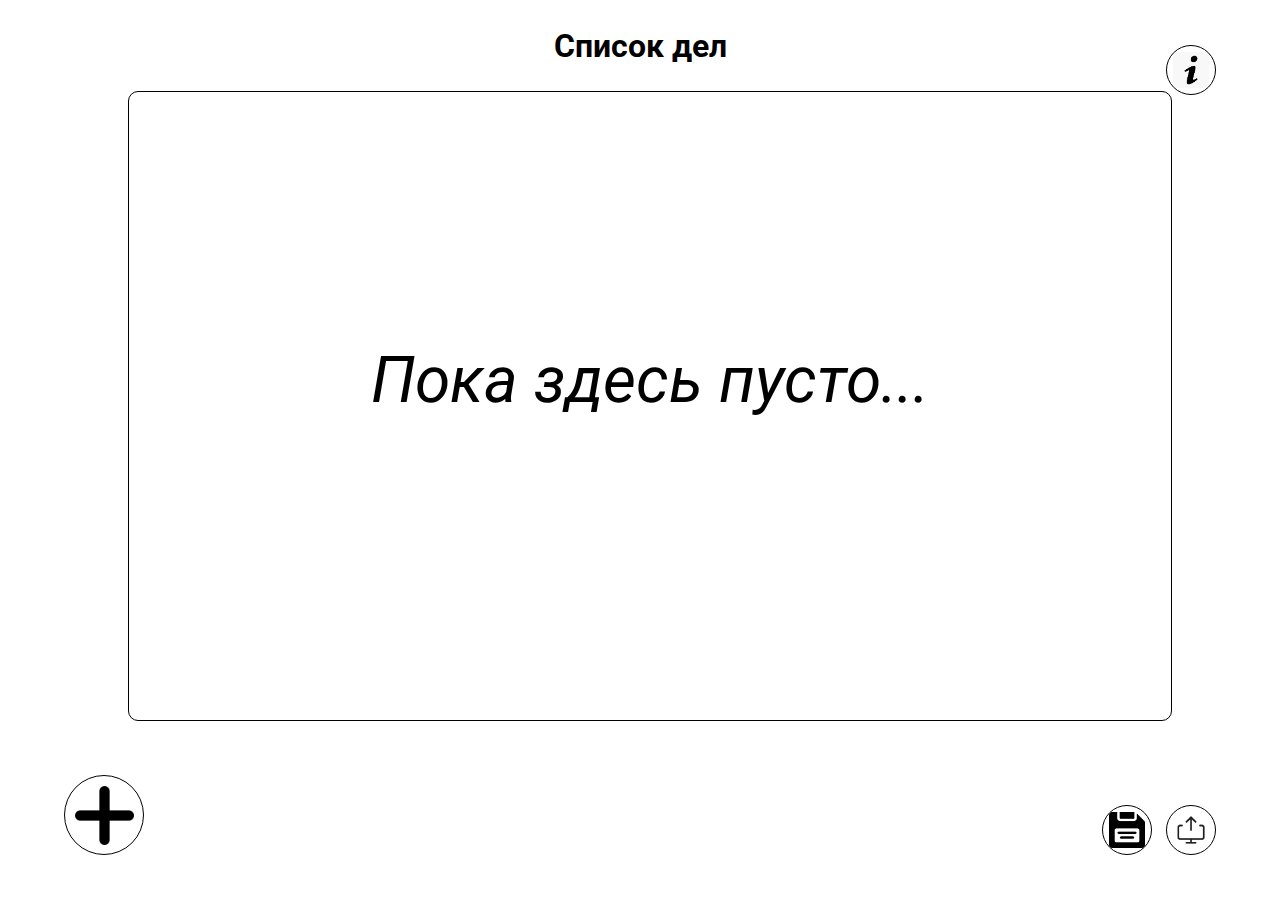
<file: list/index.html>
<!DOCTYPE html>
<html lang="ru">
    <head>
        <meta charset="UTF-8" />
        <meta name="viewport" content="width=device-width, initial-scale=1.0" />
        <title>To-Do List</title>

        <script type="module" src="js/list.js" defer></script>
        <script type="module" src="js/taskClass.js" defer></script>
        <script type="module" src="js/drag&drop.js" defer></script>

        <link rel="stylesheet" href="styles/style.css" />
        <link rel="stylesheet" href="styles/menu.css" />
        <link rel="stylesheet" href="styles/tasks.css" />
        <link rel="stylesheet" href="styles/checkbox.css" />
        <link rel="stylesheet" href="styles/dialog.css" />
        <link rel="stylesheet" href="styles/file-input.css" />
        <link rel="stylesheet" href="styles/animation.css" />
        <link rel="stylesheet" href="styles/scrollbar.css" />
        <link rel="stylesheet" href="styles/placeholder.css" />

        <link rel="stylesheet" href="../libs/Toast/toast.min.css">
        <script src="../libs/Toast/toast.min.js"></script>

    </head>
    <body>
        <div class="container">
            <h2>Список дел</h2>
            <div class="empty-tasks-container"><p><em>Пока здесь пусто...</em></p></div>

            <div class="existing-tasks">
                <span class="task-description left">Нужно сделать</span>

                <div class="not-completed-container list-task">
                    <ul></ul>
                </div>
                <div class="completed-container list-task">
                    <ul></ul>
                </div>

                <span class="task-description right">Выполнено</span>
            </div>

            <div class="menu">
                <button id="add-task" class="menu-button add"></button>
                <button id="save" class="menu-button save"></button>
                <input type="file" accept=".json" id="text-input" class="file-input">
                <label for="text-input" class="custom-file-input"></label>
            </div>

            <dialog id="create-dialog">
                <div class="create-task-container">

                    <div class="text-place">
                        <label for="task-text">Текст дела:</label>
                        <input type="text" id="task-text" autocomplete="off" placeholder="Введите текст дела">
                    </div>

                    <div class="checkbox-place">
                        <label for="is-completed">Выполнено ли дело:</label>
                        <input type="checkbox" id="is-completed" class="add-task-checkbox">
                        <label for="is-completed" class="custom-checkbox add-check-label"></label>
                    </div>

                    <div class="buttons-place">
                        <button id="submit-create">Создать дело</button>
                        <button id="cancel">Отменить</button>
                    </div>

                </div>
            </dialog>

            <dialog id="edit-dialog">
                <div class="edit-task-container">
                    <div class="text-place">
                        <label for="task-edit-text">Новый текст:</label>
                        <input type="text" id="task-edit-text" autocomplete="off" placeholder="Введите новый текст">
                    </div>

                    <div class="buttons-place">
                        <button id="submit-edit">Изменить</button>
                        <button id="cancel-edit">Отменить</button>
                    </div>
                </div>
            </dialog>

            <button id="info-button" class="menu-button info"></button>
            <dialog id="info-dialog">
                <p>Список дел. Здесь можно добавить дело, изменить и удалить его.</p>
                <p>Для добавления нажмите на плюсик.</p>
                <p>Чтобы сохранить список дел, нажмите на кнопку сохранения. Вы можете загрузить эти файлы позже.</p>
                <button id="close-dialog" class="menu-button close"></button>
            </dialog>
        </div>
    </body>
</html>
</file>
<file: list/styles/style.css>
@import url("https://fonts.googleapis.com/css?family=Roboto&display=swap");

* {
    box-sizing: border-box;
}

body {
    font-family: 'Roboto', sans-serif;
    margin: 0;

    justify-content: center;
    overflow: hidden;
}

h2 {
    text-align: center;
    font-size: 2rem;
}

.empty-tasks-container p {
    font-size: 4rem;

    line-height: 50vh;

}

@media (max-width: 700px) {
    .empty-tasks-container p {
        font-size: 2rem;
    }
}

.empty-tasks-container {
    display: none;
    border-radius: 10px;
    border: 1px solid black;

    height: 70vh;
    width: calc(80vw + 20px);
    margin: 0 10vw;
    text-align: center;
}

.existing-tasks {
    display: flex;

    margin: 0 10vw;
    margin-bottom: 30px;
    width: calc(80vw + 20px);
}


.not-completed-container {
    background-color: white;
    margin-right: 10px;
    margin-left: 0;
}

.completed-container {
    background-color:white;
    margin-left: 10px;
    margin-right: 0;
}

.list-task {
    display: none;
    height: 70vh;
    width: 40vw;

    border: 1px solid black;
    border-radius: 10px;

    /* margin: 0 10px; */

    padding: 5px 10px;

    overflow: hidden;
}


.list-task:hover {
    overflow: auto;
}

.task-description {
    text-align: center;
    margin: 0;
    height: 0;
    /* width: 70vh; */
    /* width: 0; */
    font-size: large;
    font-style: italic;
    text-align: center;

    margin-top: 30vh;
}

.left {
    transform: rotate(-90deg);
}

.right {
    transform: rotate(90deg);
}
</file>
<file: list/styles/menu.css>
.menu {
    /* border: 1px solid black; */
    /* height: 10vh; */
    width: calc(80vw + 20px);
    position: relative;

    margin: 0 10vw;
}

button {
    font-family: 'Roboto', sans-serif;
}

.info {
    position: fixed;
    top: 5vh;
    right: 5vw;
    
    background-image: url("../img/info.jpg");

    border-radius: 50%;
    border: 1px solid black;

    height: 40px;
    width: 40px;

    font-size: large;

    transition: 0.3s ease-in;

}  

.info:hover, .menu-button:hover, .custom-file-input:hover {
    transform: scale(1.2);
}

.menu-button {
    background-color: white;

    background-size: 75%;
    background-position: center;
    background-repeat: no-repeat;

    width: 50px;
    height: 50px;

    border-radius: 50%;

    transition: 0.3s transform ease-in;
}

.save {
    background-image: url("../img/save.png");

    position: fixed;
    right: 10vw;
    bottom: 5vh;
}

.add {
    background-image: url("../img/plus.png");

    position: fixed;
    left: 5vw;
    bottom: 5vh;

    width: 80px;
    height: 80px;
}

.close {
    background-image: url("../img/close.png");
    width: 30px;
    height: 30px;

    background-size: 60%;
}

button {
    border: 1px solid black;
}
</file>
<file: list/styles/tasks.css>
.task {
    margin-bottom: 5px;
    overflow: auto;
    position: relative;
    display: flex;

    justify-content: space-between;

    transition: 0.7s ease-out;

    word-break: break-all;

    cursor: move;
}

.task:hover {
    background-color: rgb(247, 245, 245);
    border: 1px solid black;
}

.completed-container .task:hover{
    background-color: rgb(169, 248, 132);
}

.shake:hover, .completed-container .shake:hover {
    background-color: white;
    border: 1px dashed gray;
}

li {
    border: 1px dashed gray;
    border-radius: 10px;
    list-style-type: none;
    padding: 5px 10px;

    position: relative;

}

.task-text {
    width: 80%;
    margin-top: 5px;
}

li button {
    background-color: white;

    background-size: 75%;
    background-position: center;
    background-repeat: no-repeat;

    width: 30px;
    height: 30px;

    border-radius: 50%;
}

.edit-button {
    background-image: url("../img/edit.webp");
    margin-right: 5px;
}

.remove-button {
    background-image: url("../img/delete.png");
    margin-right: 5px;
}

.edit-button:hover, .remove-button:hover, .custom-checkbox:hover {
    background-color: rgb(236, 232, 232);
}
</file>
<file: list/styles/checkbox.css>
.custom-checkbox {
    display: inline-block;
    width: 20px;
    height: 20px;
    background-color: white;
    border: 2px solid black;
    border-radius: 4px;

    position: relative;
    
}

.custom-checkbox::before {
    content: " ";

    display: inline-block;
    height: 13px;
    width: 13px;

    background-image: url("../img/check.png");
    background-size: contain;
    background-repeat: no-repeat;

    position: absolute;
    left: 50%;
    top: 50%;

    transform: translate(-50%, -50%) scale(0);

}

.real-checkbox:checked + .custom-checkbox::before, .add-task-checkbox:checked + .custom-checkbox::before {
    transform: translate(-50%, -50%) scale(1);
}

.real-checkbox, .add-task-checkbox {
    width: 0;
    height: 0;
    opacity: 0;
    position: absolute;
    z-index: -1;
}
</file>
<file: list/styles/dialog.css>
dialog {
    font-size: large;
    border-radius: 10px;
}

input[type="text"] {
    padding: 5px 5px;
    font-size: medium;

    border: 2px solid black;

    transition: 0.3s ease-in;
}

input[type="text"]::placeholder {
    font-style: italic;
}

dialog label:hover + input[type="text"] {
    background-color: rgb(236, 232, 232);
}

dialog button {
    background-color: white;
    height: 30px;
    width: 100px;
}

dialog button {
    background-color: white;
    height: 30px;
    width: 100px;

    font-weight: 500;

    transition: 0.3s background-color ease-in;
}

dialog button:hover {
    background-color: rgb(236, 232, 232);
}

dialog div {
    margin-bottom: 10px;
}

.create-task-container, .buttons-place, .edit-task-container {
    margin-bottom: 0;
}

.buttons-place {
    text-align: center;
}

.text-place label, .checkbox-place label {
    margin-right: 3px;
}

.add-check-label {
    margin-left: 3px;
    position: absolute;
}
</file>
<file: list/styles/file-input.css>
.custom-file-input {
    display: inline-block;
    width: 50px;
    height: 50px;
    background-color: white;
    border: 1px solid black;
    border-radius: 50%;

    background-color: white;

    background-size: 75%;
    background-position: center;
    background-repeat: no-repeat;

    background-image: url("../img/upload.png");

    position: fixed;
    right: 5vw;
    bottom: 5vh;

    transition: 0.3s transform ease-in;
}

.file-input {
    width: 0;
    height: 0;
    opacity: 0;
    position: absolute;
    z-index: -1;
}
</file>
<file: list/styles/animation.css>
.shake {
    animation: anim 0.2s;

    animation-iteration-count: infinite;
}

@keyframes anim {
    0% { transform: translate(-1px, -2px); }
    33% { transform: translate(1px, 2px); }
    66% { transform: translate(-2px, 0px); }
    100% { transform: translate(1px, -2px); }
}
</file>
<file: list/styles/scrollbar.css>
::-webkit-scrollbar {
    width: 10px;
}

::-webkit-scrollbar-track {
    background: #e4dfdf;

    border-radius: 20px;
}

::-webkit-scrollbar-thumb {
    background: black;
    border: 1px solid black;

    border-radius: 20px;
}
</file>
<file: list/styles/placeholder.css>
.hold {
    opacity: 0.6;

    border: thick double #d4d0d0;
    color: #130404e7;
    background-color: rgb(247, 241, 241);
}
</file>
<file: libs/Toast/toast.min.css>
:root{--toast-width:270px;--toast-border-radius:0.25rem;--toast-theme-default:#fff;--toast-theme-primary:#0d6efd;--toast-theme-secondary:#6c757d;--toast-theme-success:#198754;--toast-theme-danger:#dc3545;--toast-theme-warning:#ffc107;--toast-theme-info:#0dcaf0;--toast-theme-light:#f8f9fa;--toast-theme-dark:#212529}.toast-container{position:fixed;top:15px;right:15px;width:var(--toast-width)}.toast{font-size:.875rem;background-clip:padding-box;border:1px solid rgba(0,0,0,.05);border-radius:var(--toast-border-radius);box-shadow:0 .125rem .25rem rgba(0,0,0,.075);position:relative;overflow:hidden;transition:.3s opacity}.toast_default{color:#212529;background-color:var(--toast-theme-default)}.toast_primary{color:#fff;background-color:var(--toast-theme-primary)}.toast_secondary{color:#fff;background-color:var(--toast-theme-secondary)}.toast_success{color:#fff;background-color:var(--toast-theme-success)}.toast_danger{color:#fff;background-color:var(--toast-theme-danger)}.toast_warning{color:#212529;background-color:var(--toast-theme-warning)}.toast_info{color:#212529;background-color:var(--toast-theme-info)}.toast_light{color:#212529;background-color:var(--toast-theme-light)}.toast_dark{color:#fff;background-color:var(--toast-theme-dark)}.toast_danger .toast__close,.toast_dark .toast__close,.toast_primary .toast__close,.toast_secondary .toast__close,.toast_success .toast__close{filter:invert(1)}.toast:not(:last-child){margin-bottom:.75rem}.toast:not(.toast_show){display:none}.toast_showing{opacity:0}.toast__header{position:relative;padding:.5rem 2.25rem .5rem 1rem;background-color:rgba(0,0,0,.03);border-bottom:1px solid rgba(0,0,0,.05)}.toast__close{content:"";position:absolute;top:.75rem;right:.75rem;width:.875em;height:.875em;background:transparent url("data:image/svg+xml,%3csvg xmlns='http://www.w3.org/2000/svg' viewBox='0 0 16 16' fill='%23000'%3e%3cpath d='M.293.293a1 1 0 011.414 0L8 6.586 14.293.293a1 1 0 111.414 1.414L9.414 8l6.293 6.293a1 1 0 01-1.414 1.414L8 9.414l-6.293 6.293a1 1 0 01-1.414-1.414L6.586 8 .293 1.707a1 1 0 010-1.414z'/%3e%3c/svg%3e") center/.875em auto no-repeat;border:0;opacity:.5;cursor:pointer;transition:opacity .1s ease-in-out}.toast__close:hover{opacity:1}.toast__body{padding:1rem}.toast_message .toast__body{padding-right:2.25rem}
</file>
